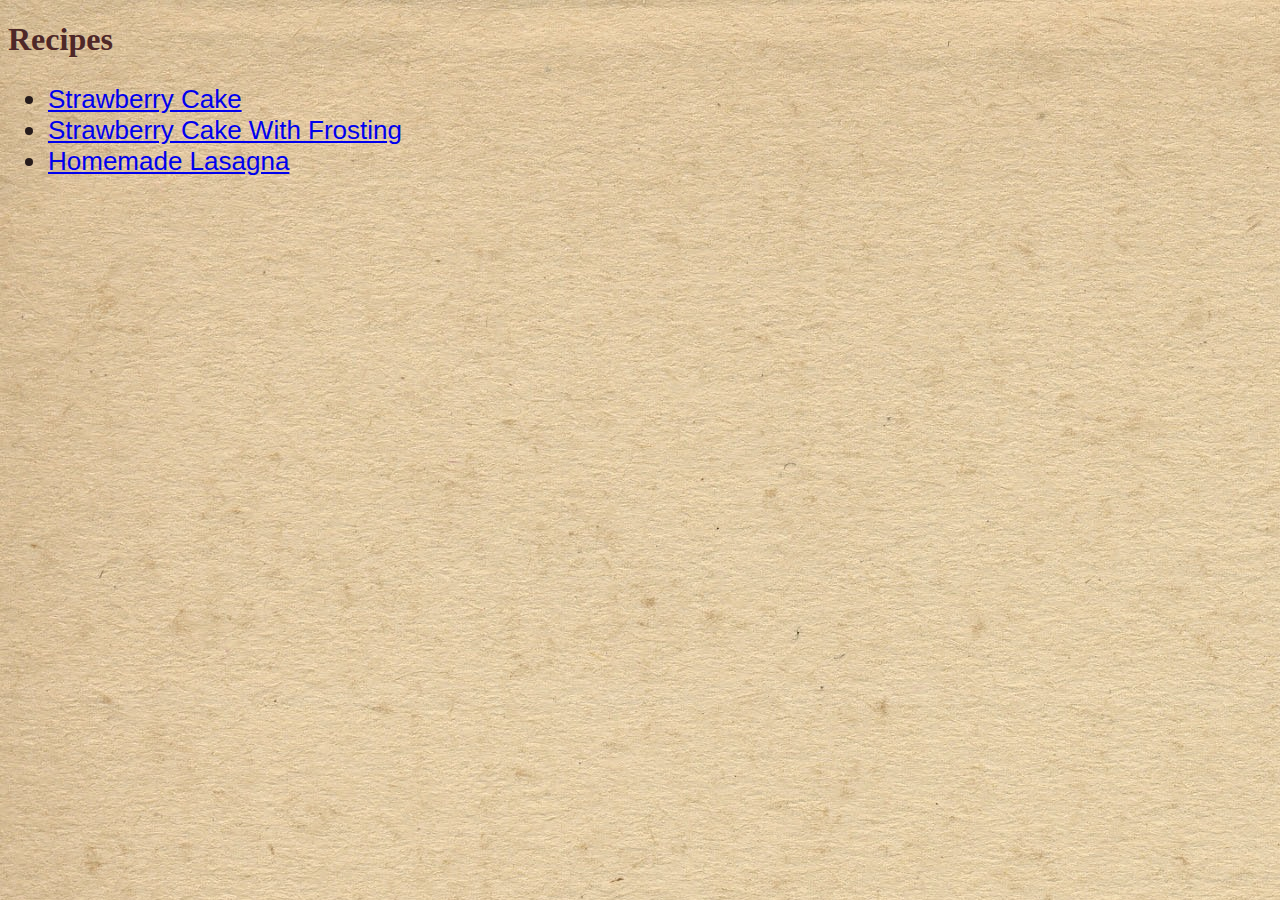
<file: index.html>
<!DOCTYPE html>
<html lang="en">
    <head>
        <meta charset="utf-8">
        <title>Odin Recipes</title>
        <link rel="stylesheet" href="styles.css">
    </head>

    <body>
        <h1>Recipes</h1>
        
        
        <ul class="recipelist">
            <li><a href="recipes/strawberry-cake.html">Strawberry Cake</a></li>
            <li><a href="recipes/strawberry-cake-and-frosting.html">Strawberry Cake With Frosting</li>
            <li><a href="recipes/homemade-lasagna.html">Homemade Lasagna</a></li>
        </ul>

    </body>
</html>
</file>
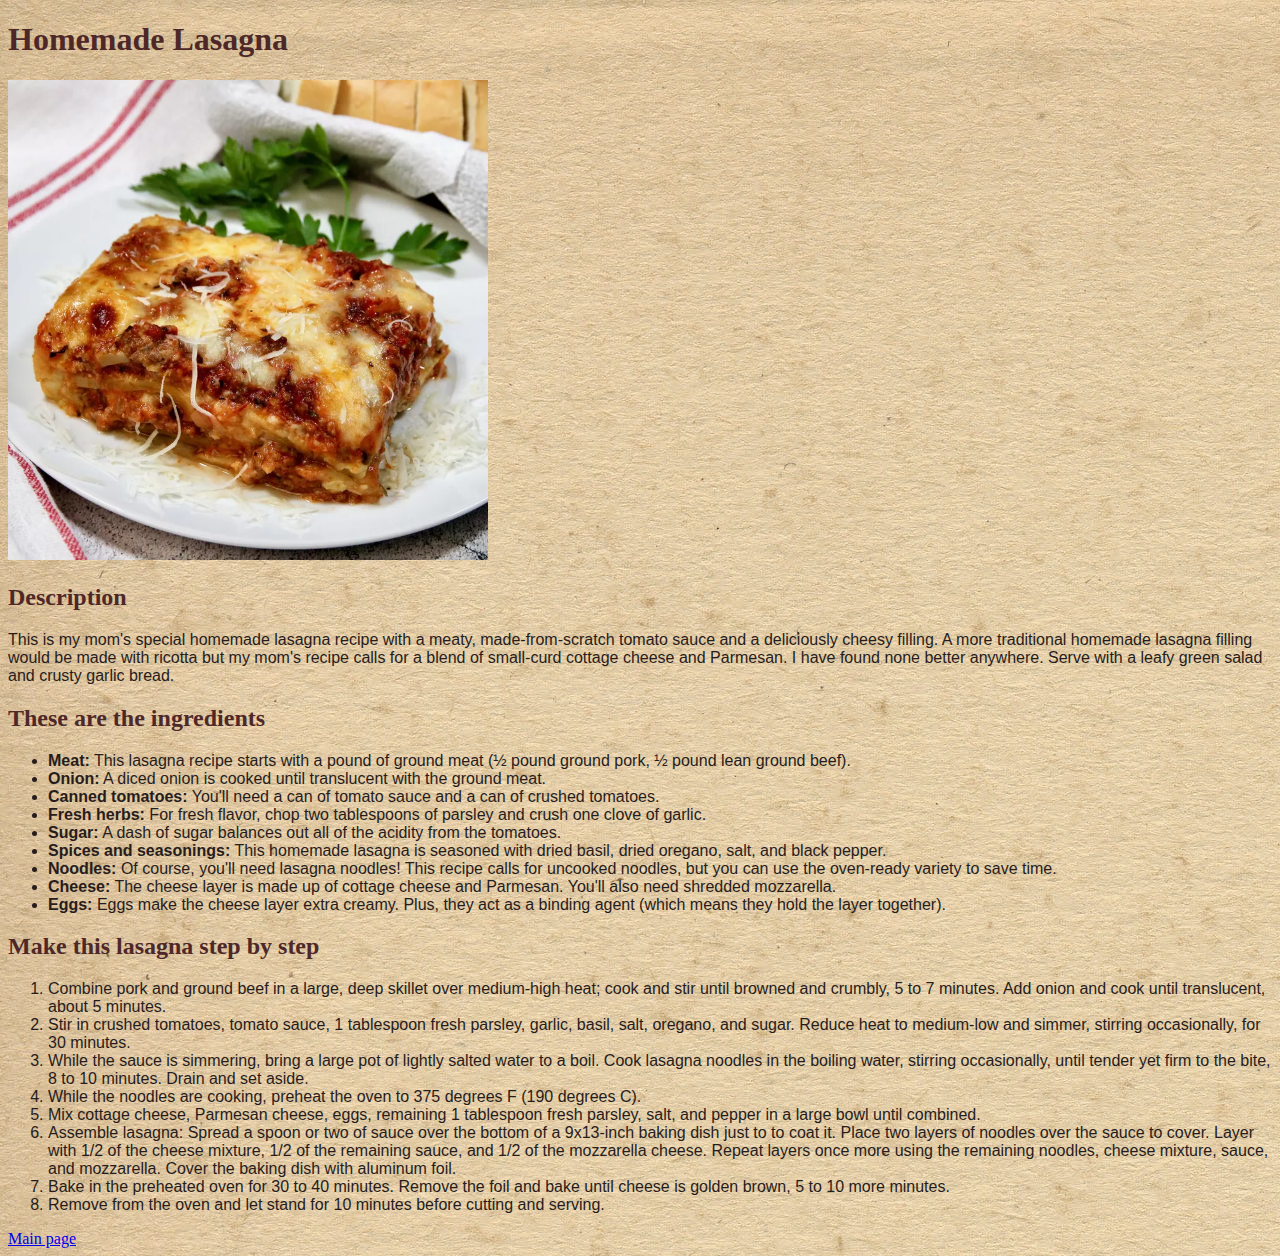
<file: recipes/homemade-lasagna.html>
<!DOCTYPE html>
<html lang="en">
    <head>
        <meta charset="utf-8">
        <title>Homemade Lasagna Recipe</title>
        <link rel="stylesheet" href="../styles.css">
    </head>

    <body>
        <h1>Homemade Lasagna</h1>
        
        <img src="../img/lasagna.webp" alt="Image of a lasagna">

        <h2>Description</h2>
        <p>This is my mom's special homemade lasagna recipe with a meaty, made-from-scratch 
        tomato sauce and a deliciously cheesy filling. A more traditional homemade lasagna filling 
        would be made with ricotta but my mom's recipe calls for a blend of small-curd cottage 
        cheese and Parmesan. I have found none better anywhere. Serve with a leafy green salad and 
        crusty garlic bread.</p>
        
        
        
        <h2>These are the ingredients</h2>

        <ul>
            <li><strong>Meat:</strong> This lasagna recipe starts with a pound of ground meat (½ 
            pound ground pork, ½ pound lean ground beef).</li>
            
            <li><strong>Onion:</strong> A diced onion is cooked until translucent with the ground 
            meat.</li>
            
            <li><strong>Canned tomatoes:</strong> You'll need a can of tomato sauce and a can of 
            crushed tomatoes.</li>
            
            <li><strong>Fresh herbs:</strong> For fresh flavor, chop two tablespoons of parsley 
            and crush one clove of garlic.</li>
            
            <li><strong>Sugar:</strong> A dash of sugar balances out all of the acidity from the 
            tomatoes.</li>
            
            <li><strong>Spices and seasonings:</strong> This homemade lasagna is seasoned with 
            dried basil, dried oregano, salt, and black pepper.</li>
            
            <li><strong>Noodles:</strong> Of course, you'll need lasagna noodles! This recipe calls 
            for uncooked noodles, but you can use the oven-ready variety to save time.</li>
            
            <li><strong>Cheese:</strong> The cheese layer is made up of cottage cheese and Parmesan. 
            You'll also need shredded mozzarella.</li>
            
            <li><strong>Eggs:</strong> Eggs make the cheese layer extra creamy. Plus, they act as a 
            binding agent (which means they hold the layer together).</li>
        </ul>

        
        <h2>Make this lasagna step by step</h2>
        
        <ol>
            <li>Combine pork and ground beef in a large, deep skillet over medium-high heat; cook 
            and stir until browned and crumbly, 5 to 7 minutes. Add onion and cook until translucent, 
            about 5 minutes.</li>
            
            <li>Stir in crushed tomatoes, tomato sauce, 1 tablespoon fresh parsley, garlic, basil, 
            salt, oregano, and sugar. Reduce heat to medium-low and simmer, stirring occasionally, 
            for 30 minutes.</li>
            
            <li>While the sauce is simmering, bring a large pot of lightly salted water to a boil. 
            Cook lasagna noodles in the boiling water, stirring occasionally, until tender yet firm 
            to the bite, 8 to 10 minutes. Drain and set aside.</li>
            
            <li>While the noodles are cooking, preheat the oven to 375 degrees F (190 degrees C).</li>
            
            <li>Mix cottage cheese, Parmesan cheese, eggs, remaining 1 tablespoon fresh parsley, 
            salt, and pepper in a large bowl until combined.</li>

            <li>Assemble lasagna: Spread a spoon or two of sauce over the bottom of a 9x13-inch baking 
            dish just to to coat it. Place two layers of noodles over the sauce to cover. Layer with 
            1/2 of the cheese mixture, 1/2 of the remaining sauce, and 1/2 of the mozzarella cheese. 
            Repeat layers once more using the remaining noodles, cheese mixture, sauce, and mozzarella. 
            Cover the baking dish with aluminum foil.</li>

            <li>Bake in the preheated oven for 30 to 40 minutes. Remove the foil and bake until cheese 
            is golden brown, 5 to 10 more minutes.</li>

            <li>Remove from the oven and let stand for 10 minutes before cutting and serving.</li>
        </ol>    
        
        <a href="../index.html">Main page</a>
    </body>
</html>
</file>
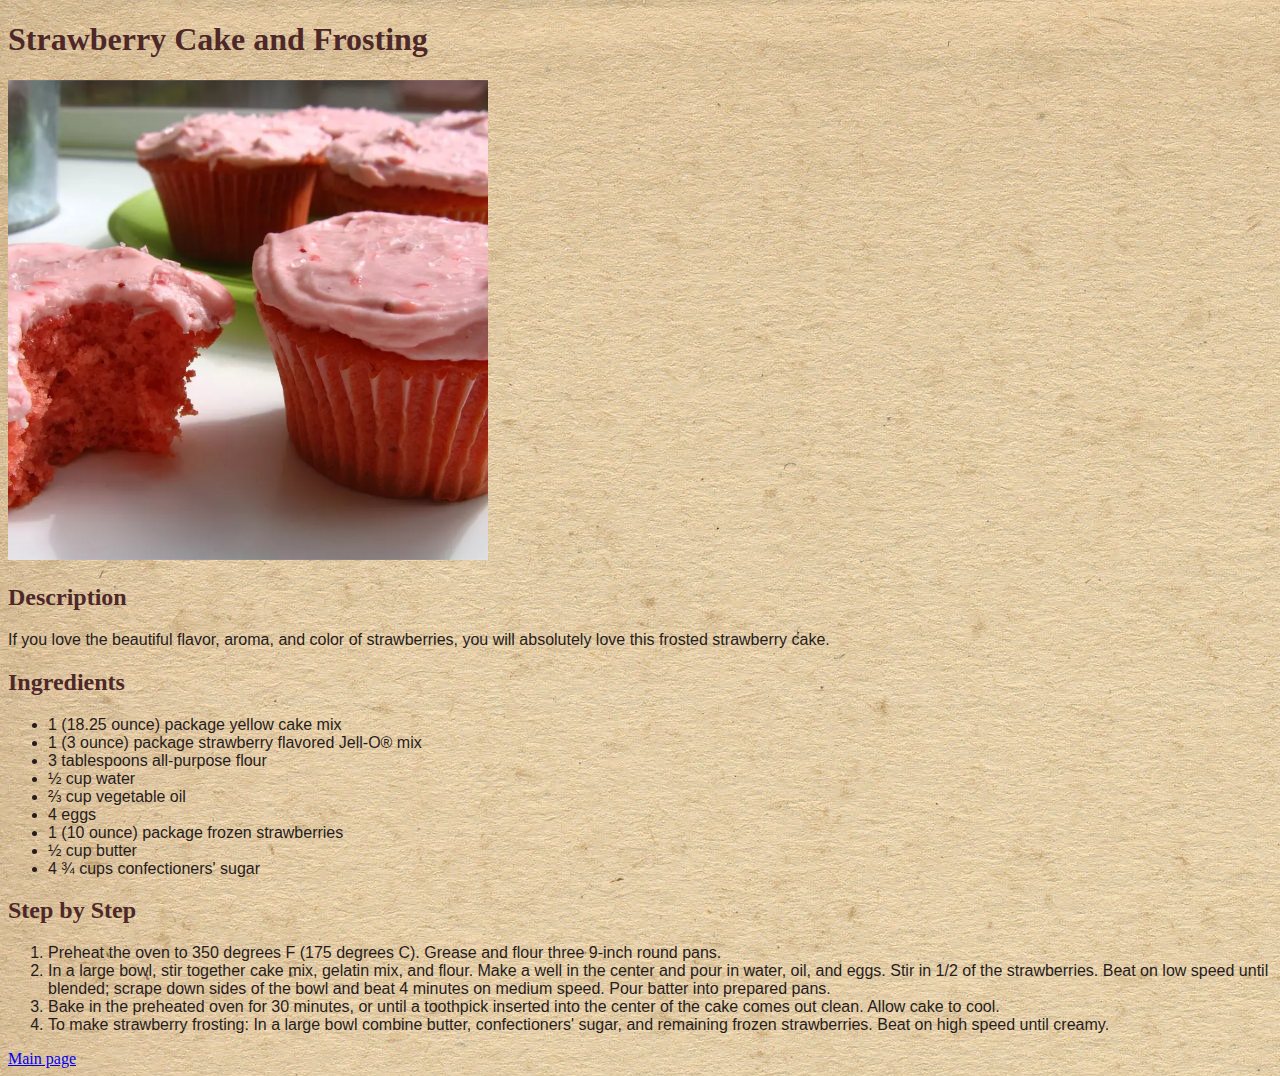
<file: recipes/strawberry-cake-and-frosting.html>
<!DOCTYPE html>
<html lang="en">
    <head>
        <meta charset="utf-8">
        <title>Strawberry Cake and Frosting</title>
        <link rel="stylesheet" href="../styles.css">
    </head>

    <body>
        <h1>Strawberry Cake and Frosting</h1>

        <img src="../img/strawberry-w-frosting.webp" alt="A cupcake with frosting on a plate">
        
        <h2>Description</h2>

        <p>If you love the beautiful flavor, aroma, and color of strawberries, you will absolutely 
        love this frosted strawberry cake.</p>

        <h2>Ingredients</h2>
        <ul>
            <li>1 (18.25 ounce) package yellow cake mix</li>
            <li>1 (3 ounce) package strawberry flavored Jell-O® mix</li>
            <li>3 tablespoons all-purpose flour</li>
            <li>½ cup water</li>
            <li>⅔ cup vegetable oil</li>
            <li>4 eggs</li>
            <li>1 (10 ounce) package frozen strawberries</li>
            <li>½ cup butter</li>
            <li>4 ¾ cups confectioners' sugar</li>
        </ul>

        <h2>Step by Step</h2>
        <ol>
            <li>Preheat the oven to 350 degrees F (175 degrees C). Grease and flour three 9-inch 
            round pans.</li>

            <li>In a large bowl, stir together cake mix, gelatin mix, and flour. Make a well in the 
            center and pour in water, oil, and eggs. Stir in 1/2 of the strawberries. Beat on low 
            speed until blended; scrape down sides of the bowl and beat 4 minutes on medium speed. 
            Pour batter into prepared pans.</li>

            <li>Bake in the preheated oven for 30 minutes, or until a toothpick inserted into the 
            center of the cake comes out clean. Allow cake to cool.</li>

            <li>To make strawberry frosting: In a large bowl combine butter, confectioners' sugar, 
            and remaining frozen strawberries. Beat on high speed until creamy.</li>
        </ol>

        <a href="../index.html">Main page</a>

    </body>
</html>
</file>
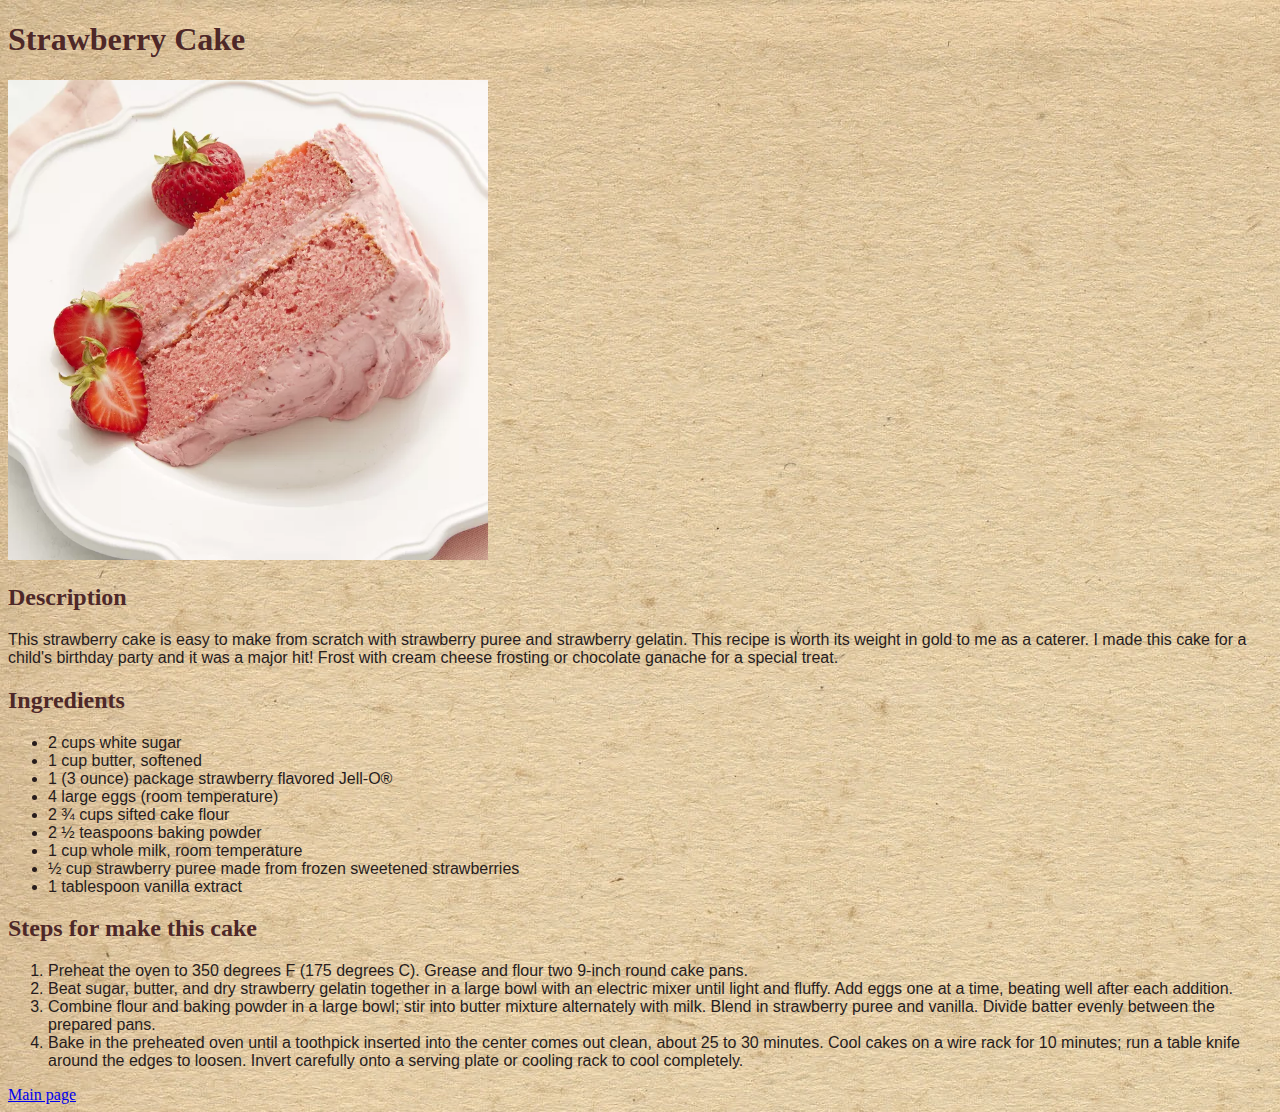
<file: recipes/strawberry-cake.html>
<!DOCTYPE html>
<html lang="en">
    <head>
        <meta charset="utf-8">
        <title>Strawberry Cake</title>
        <link rel="stylesheet" href="../styles.css">
    </head>

    <body>
        <h1>Strawberry Cake</h1>
        
        <img src="../img/strawberry-cake.webp" alt="strawberry-cake on a plate">
        
        <h2>Description</h2>
        
        <p>This strawberry cake is easy to make from scratch with strawberry puree and strawberry 
        gelatin. This recipe is worth its weight in gold to me as a caterer. I made this cake for 
        a child's birthday party and it was a major hit! Frost with cream cheese frosting or 
        chocolate ganache for a special treat.</p>

        <h2>Ingredients</h2>
        <ul>
            <li>2 cups white sugar</li>
            <li>1 cup butter, softened</li>
            <li>1 (3 ounce) package strawberry flavored Jell-O®</li>
            <li>4 large eggs (room temperature)</li>
            <li>2 ¾ cups sifted cake flour</li>
            <li>2 ½ teaspoons baking powder</li>
            <li>1 cup whole milk, room temperature</li>
            <li>½ cup strawberry puree made from frozen sweetened strawberries</li>
            <li>1 tablespoon vanilla extract</li>
        </ul>

        <h2>Steps for make this cake</h2>
        <ol>
            <li>Preheat the oven to 350 degrees F (175 degrees C). Grease and flour two 9-inch 
            round cake pans.</li>
            
            <li>Beat sugar, butter, and dry strawberry gelatin together in a large bowl with an 
            electric mixer until light and fluffy. Add eggs one at a time, beating well after each 
            addition.</li>
            
            <li>Combine flour and baking powder in a large bowl; stir into butter mixture 
            alternately with milk. Blend in strawberry puree and vanilla. Divide batter evenly 
            between the prepared pans.</li>

            <li>Bake in the preheated oven until a toothpick inserted into the center comes out 
            clean, about 25 to 30 minutes. Cool cakes on a wire rack for 10 minutes; run a table 
            knife around the edges to loosen. Invert carefully onto a serving plate or cooling rack 
            to cool completely.</li>
        </ol>

        <a href="../index.html">Main page</a>
    
    </body>

</html>
</file>
<file: styles.css>
body {
    background-color: antiquewhite;
    color: rgb(39, 28, 28);
    background-image: url("img/paper-beige.jpg")
}

img {
    width: 480px;
    height: auto;
}

h2,
h1 {
    color: rgb(78, 40, 40);
    font-family: Georgia, 'Times New Roman', Times, sans-serif;
}

ol,
ul,
p {
    font-family: Arial, Helvetica, sans-serif;
}

.recipelist {
    font-size: 26px;
}
</file>
